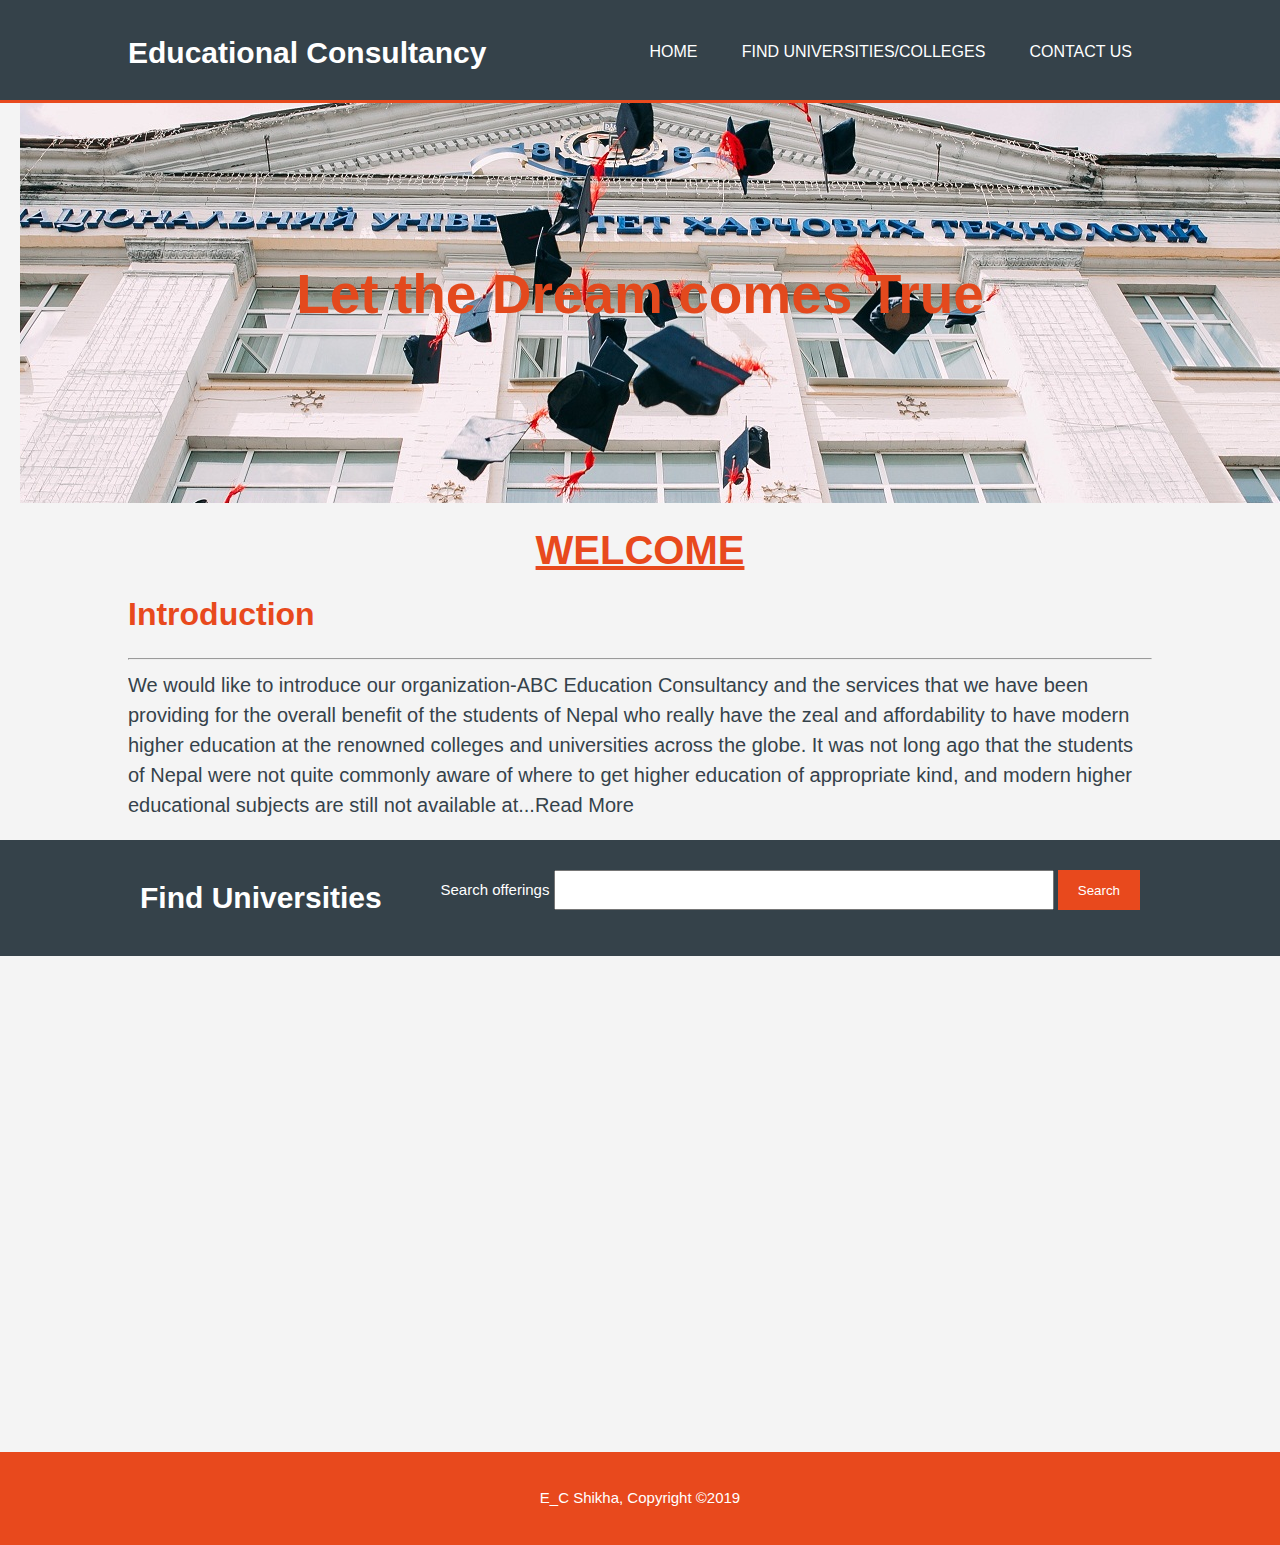
<file: Website_EducationalConsultancy/index.html>
<!DOCTYPE html>
<html>
    <head>
        <meta charset="utf-8">
        <meta name="viewport" content="width=device-width">
        <title>Educational Consultancy</title>
        <script type='text/javascript' src='//code.jquery.com/jquery-2.2.4.min.js?ver=2.2.4'></script>
<script type='text/javascript' src='https://s17986.pcdn.co/wp-content/themes/curtin-site-2016/js/modernizr.min.js?ver=5.0.4'></script>
        <link rel="stylesheet" href="./css/style.css">
    </head>
    <body>
        <header>
            <div class="container">
                <div id="branding">
                    <h1>Educational Consultancy</h1>
                </div>
                <nav>
                    <ul>
                        <li class="current"><a href="index.html">Home</a></li>
                        <li><a href="search.html"> Find Universities/Colleges</a></li>
                        <li><a href="contact.html">Contact Us</a></li>
                    </ul>
                </nav>
            </div>
        </header>
        <section id="showcase">
            <div class="container">
                <div id="branding">
                        <h1>Let the Dream comes True</h1>
                </div>
                
            </div>
        </section>
        <section id="intro">
            <div class="container">
                <article id="main-col1">
                <h1 class="page-title"><u>WELCOME</u></h1>
                <h2 style="color: #e8491d;">Introduction</h2><hr>
                <p style="color:#35424a">We would like to introduce our organization-ABC Education Consultancy and the services that we have been providing for the overall benefit of the students of Nepal who really have the zeal and affordability to have modern higher education at the renowned colleges and universities across the globe. 
                    It was not long ago that the students of Nepal were not quite commonly aware of where to get higher education of appropriate kind, and modern higher educational subjects are still not available at...Read More</p>
                </article>    
            </div>
        </section>
        <section id="search">
            <div class="container">
                <h1>Find Universities</h1>
                    <form class="cFinderSearchForm form form-search" id="cFinderSearchForm" name="cFinderSearchForm" action="https://study.curtin.edu.au/search">
                        <div class="form-group">
                            <label for="course_search" id="title_search" class="visually-hidden">Search
                                offerings</label>
                            <input autocomplete="off" name="search_text" id="course_search" class="form__control ac_input" type="search">
                            <button type="submit" name="type" id="course_go" class="search-button">Search</button>
                        </div>
                    </form>
            </div>
        </section>
        <section id="contact">
            <div class="container">
                <iframe src="https://www.google.com/maps/embed?pb=!1m18!1m12!1m3!1d14130.924577444903!2d85.33106357327314!3d27.694703324261294!2m3!1f0!2f0!3f0!3m2!1i1024!2i768!4f13.1!3m3!1m2!1s0x39eb199a06c2eaf9%3A0xc5670a9173e161de!2sNew+Baneshwor%2C+Kathmandu+44600!5e0!3m2!1sen!2snp!4v1555485144676!5m2!1sen!2snp"
                 width="100%" height="450" frameborder="0" style="border:0" allowfullscreen></iframe>
            </div>
                </section>
                
                
                <footer>
                    <p>E_C Shikha, Copyright &copy;2019</p>
                </footer>

    </body>
</html>
</file>
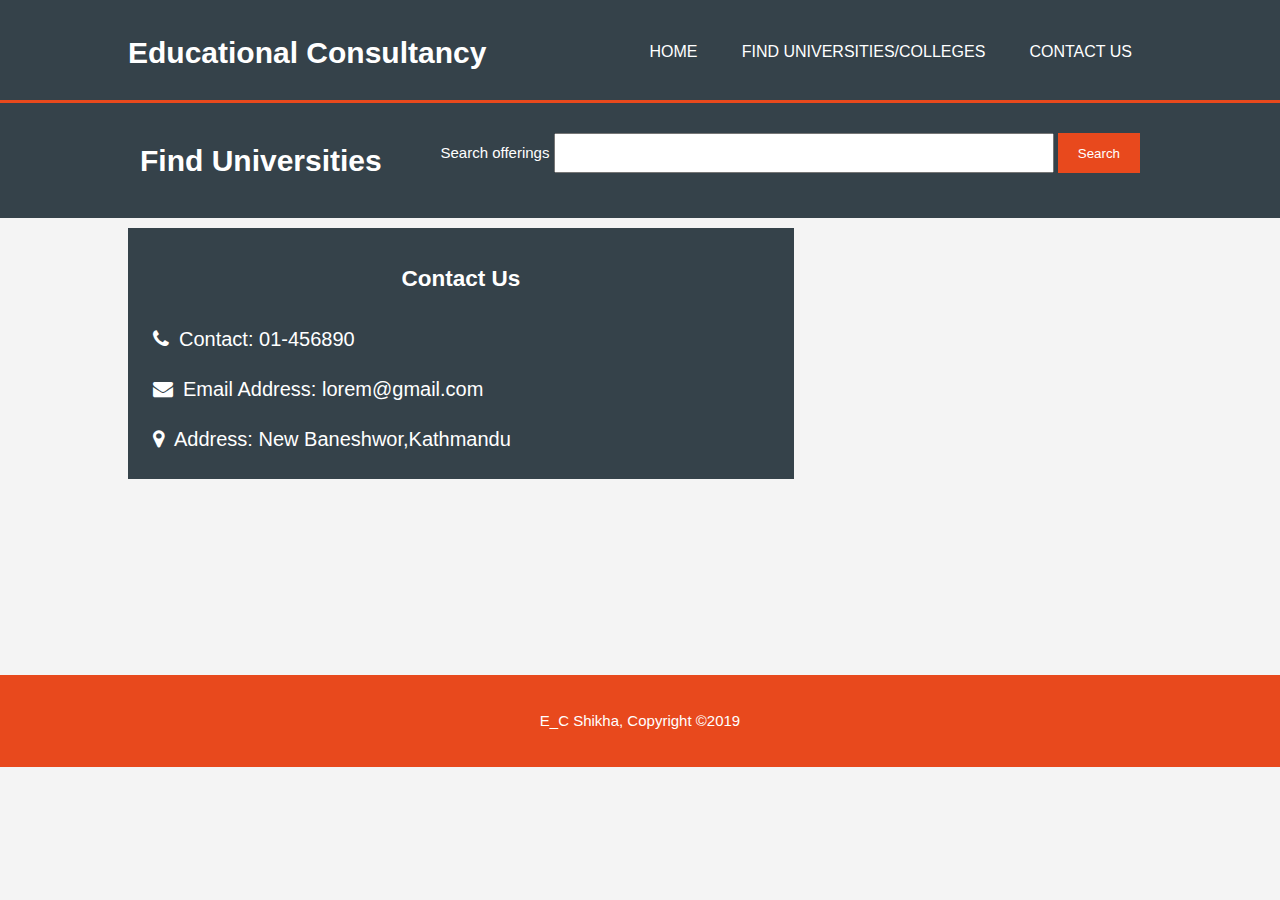
<file: Website_EducationalConsultancy/contact.html>
<!DOCTYPE html>
<html>
    <head>
        <meta charset="utf-8">
        <meta name="viewport" content="width=device-width">
        <title>Educational Consultancy</title>
        <script type='text/javascript' src='//code.jquery.com/jquery-2.2.4.min.js?ver=2.2.4'></script>
        <script type='text/javascript' src='https://s17986.pcdn.co/wp-content/themes/curtin-site-2016/js/modernizr.min.js?ver=5.0.4'></script>
        <link rel="stylesheet" href="https://cdnjs.cloudflare.com/ajax/libs/font-awesome/4.7.0/css/font-awesome.min.css">        
        <link rel="stylesheet" href="./css/style.css">
    </head>
    <body>
        <header>
            <div class="container">
                <div id="branding">
                    <h1>Educational Consultancy</h1>
                </div>
                <nav>
                    <ul>
                        <li ><a href="index.html">Home</a></li>
                        <li><a href="search.html"> Find Universities/Colleges</a></li>
                        <li  class="current"><a href="contact.html">Contact Us</a></li>
                    </ul>
                </nav>
            </div>
        </header>
        <section id="search">
            <div class="container">
                <h1>Find Universities</h1>
                    <form class="cFinderSearchForm form form-search" id="cFinderSearchForm" name="cFinderSearchForm" action="https://study.curtin.edu.au/search">
                        <div class="form-group">
                            <label for="course_search" id="title_search" class="visually-hidden">Search
                                offerings</label>
                            <input autocomplete="off" name="search_text" id="course_search" class="form__control ac_input" type="search">
                            <button type="submit" name="type" id="course_go" class="search-button">Search</button>
                        </div>
                    </form>
            </div>
        </section>
        <section id="main">
                <div class="container">
                    <article id="main-col" style="height:150px">
                        <div class="dark">
                        <h2 class="page-title" style="text-align: center">Contact Us</h2>
                        
                        <div class="contact-text"><i class="fa fa-phone"></i><span style="margin-left: 10px">Contact: 01-456890</span> </div>
                        <div class="contact-text"><i class="fa fa-envelope"></i><span style="margin-left: 10px">Email Address: lorem@gmail.com</span></div>
                        <div class="contact-text"><i class="fa fa-map-marker"></i><span style="margin-left: 10px">Address: New Baneshwor,Kathmandu</span></div>
                    </div>
                    </article>
                    <aside id="sidebar">
                    
                            <iframe src="https://www.google.com/maps/embed?pb=!1m18!1m12!1m3!1d14130.924577444903!2d85.33106357327314!3d27.694703324261294!2m3!1f0!2f0!3f0!3m2!1i1024!2i768!4f13.1!3m3!1m2!1s0x39eb199a06c2eaf9%3A0xc5670a9173e161de!2sNew+Baneshwor%2C+Kathmandu+44600!5e0!3m2!1sen!2snp!4v1555485144676!5m2!1sen!2snp"
                            width="250%" height="400" frameborder="0" style="border:0;margin-top: -40px;" allowfullscreen></iframe>
           
                      
                    </aside> 
                </div>
            </section>
                    
                <footer>
                    <p>E_C Shikha, Copyright &copy;2019</p>
                </footer>

    </body>
</html>
</file>
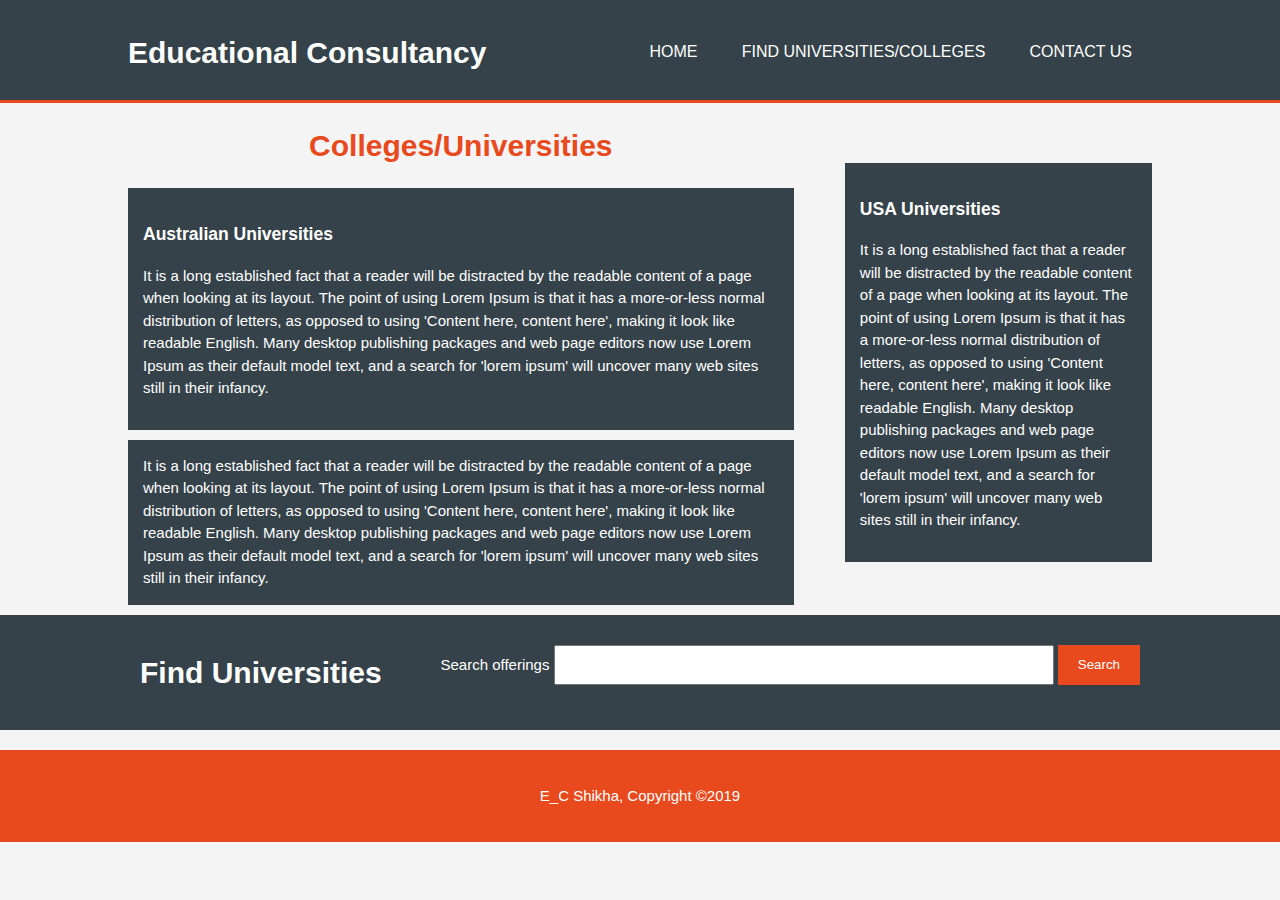
<file: Website_EducationalConsultancy/search.html>
<!DOCTYPE html>
<html>
    <head>
        <meta charset="utf-8">
        <meta name="viewport" content="width=device-width">
        <title>Educational Consultancy</title>
        <script type='text/javascript' src='//code.jquery.com/jquery-2.2.4.min.js?ver=2.2.4'></script>
<script type='text/javascript' src='https://s17986.pcdn.co/wp-content/themes/curtin-site-2016/js/modernizr.min.js?ver=5.0.4'></script>
        <link rel="stylesheet" href="./css/style.css">
    </head>
    <body>
        <header>
            <div class="container">
                <div id="branding">
                    <h1>Educational Consultancy</h1>
                </div>
                <nav>
                    <ul>
                        <li ><a href="index.html">Home</a></li>
                        <li class="current"><a href="search.html"> Find Universities/Colleges</a></li>
                        <li><a href="contact.html">Contact Us</a></li>
                    </ul>
                </nav>
            </div>
        </header>
       
        <section id="main">
            <div class="container">
                <article id="main-col">
                    <h1 class="page-title">Colleges/Universities</h1>
                    <div class="dark">
                    <h3>Australian Universities</h3>
                    <p >It is a long established fact that a reader will be distracted by the readable content of a page when looking at its layout. The point of using Lorem Ipsum is that it has a more-or-less normal distribution of letters, as opposed to using 'Content here, content here', making it look like readable English.
                         Many desktop publishing packages and web page editors now use Lorem Ipsum as their default model text, and a search for 'lorem ipsum' will uncover many web sites still in their infancy.</p>
                    </div>
                     <p class="dark">It is a long established fact that a reader will be distracted by the readable content of a page when looking at its layout. The point of using Lorem Ipsum is that it has a more-or-less normal distribution of letters, as opposed to using 'Content here, content here', making it look like readable English. Many desktop publishing packages and web page editors now use Lorem Ipsum as their default model text, and a search for 'lorem ipsum' will uncover many web sites still in their infancy.</p>    
                </article>
                <aside id="sidebar">
                <div class="dark">
                    <h3>USA Universities</h3>
                    <p>It is a long established fact that a reader will be distracted by the readable content of a page when looking at its layout. The point of using Lorem Ipsum is that it has a more-or-less normal distribution of letters, as opposed to using 'Content here, content here', making it look like readable English. Many desktop publishing packages and web page editors now use Lorem Ipsum as their default model text, and a search for 'lorem ipsum' will uncover many web sites still in their infancy.</p>
                </div>   
                </aside> 
            </div>
        </section>
        <section id="search">
            <div class="container">
                <h1>Find Universities</h1>
                    <form class="cFinderSearchForm form form-search" id="cFinderSearchForm" name="cFinderSearchForm" action="https://study.curtin.edu.au/search">
                        <div class="form-group">
                            <label for="course_search" id="title_search" class="visually-hidden">Search
                                offerings</label>
                            <input autocomplete="off" name="search_text" id="course_search" class="form__control ac_input" type="search">
                            <button type="submit" name="type" id="course_go" class="search-button">Search</button>
                        </div>
                    </form>
            </div>
        </section>
                    
                <footer>
                    <p>E_C Shikha, Copyright &copy;2019</p>
                </footer>

    </body>
</html>
</file>
<file: Website_EducationalConsultancy/css/style.css>
body{
    font-family: Arial, Helvetica, sans-serif;
    font-size: 15px;
    line-height: 1.5;
    padding:0;
    margin: 0;
    background-color: #f4f4f4;
}
/*global*/
.container{
    width:80%;
    margin:auto;
    overflow: hidden;
}
ul{
    margin:0;
    padding:0;
}
.search-button{
    height: 40px;
    background:#e8491d;
    border:0;
    padding-left: 20px;
    padding-right: 20px;
    color:#ffffff;

}

.dark{
    padding:15px;
    background:#35424a;
    color:#ffffff;
    margin-top:10px;
    margin-bottom: 10px;

}
h1.page-title{
    font-display:bold;
    color:#e8491d;
    font-family:  Helvetica;
    text-align: center;
}


/*header*/
header{
    background:#35424a;
    color:#ffffff;
    padding-top: 30px;
    min-height: 70px;
    border-bottom:#e8491d 3px solid;
}
header a{
    color:#ffffff;
    text-decoration:none;
    text-transform: uppercase;
    font-size:16px; 
}
header ul{
    margin:0;
    padding: 0;
}
header li{
    
    display:inline;
    padding:0 20px 0 20px;
}

header #branding{
    float:left;
}

header #branding h1{
    margin:0;
    
}
header nav{
    float:right;
    margin-top:10px;
}

header a:hover{
    color:#cccccc;
    font-weight: bold;
}
#showcase{
   min-height:400px ;
    width:100%;
    margin-right: 0px!important;
    background:url("../img/showcase.jpg")no-repeat 20px -100px;
    
    
}
#showcase h1{
    margin-top:150px;
    font-size: 55px;
    text-align:center;
    margin-bottom:10px;
    color:#e3491d;
}
#intro h1{
    font-size: 40px;
  line-height: 1;
  font-weight: 700px; }
  h1 a {
    color: #555555; }
    h1 a:hover {
      color: #07509f; }
  @media (max-width: 767px) {
    h1 {
      font-size: 30px; } }

#intro h2{
    font-size: 32px;
  font-family: "Montserrat", sans-serif;
  line-height: 1.1;
  font-weight: 700; 

}

#intro p{
    margin-top: 10px;
    font-size:20px;
}
#search{
    padding:15px;
    color: #ffffff;
    background:#35424a;
}

#search h1{
    float: left;
}
#search form{
    float:right;
    margin-top:15px;
}

#search input[type="search"]{
    padding:4px;
    height:40px;
    width:500px;
}
#contact iframe{
    margin-top: 20px;
    display:left;
}
/*sidebar*/
aside#sidebar{
    float:right;
    width:30%;
    margin-top:50px !important;
    margin-bottom: 20px;
}
/*main-col*/
article#main-col{
    float:left;
    width:65%;
}

article#main-col1{
    float:left;
    width:100%;
}

.contact-text{
    padding:10px;
    font-size: 20px;
    
}


footer{
    padding:20px;
    margin-top:20px;
    color:#ffffff;
    background-color: #e8491d;
    text-align: center;
}
</file>
